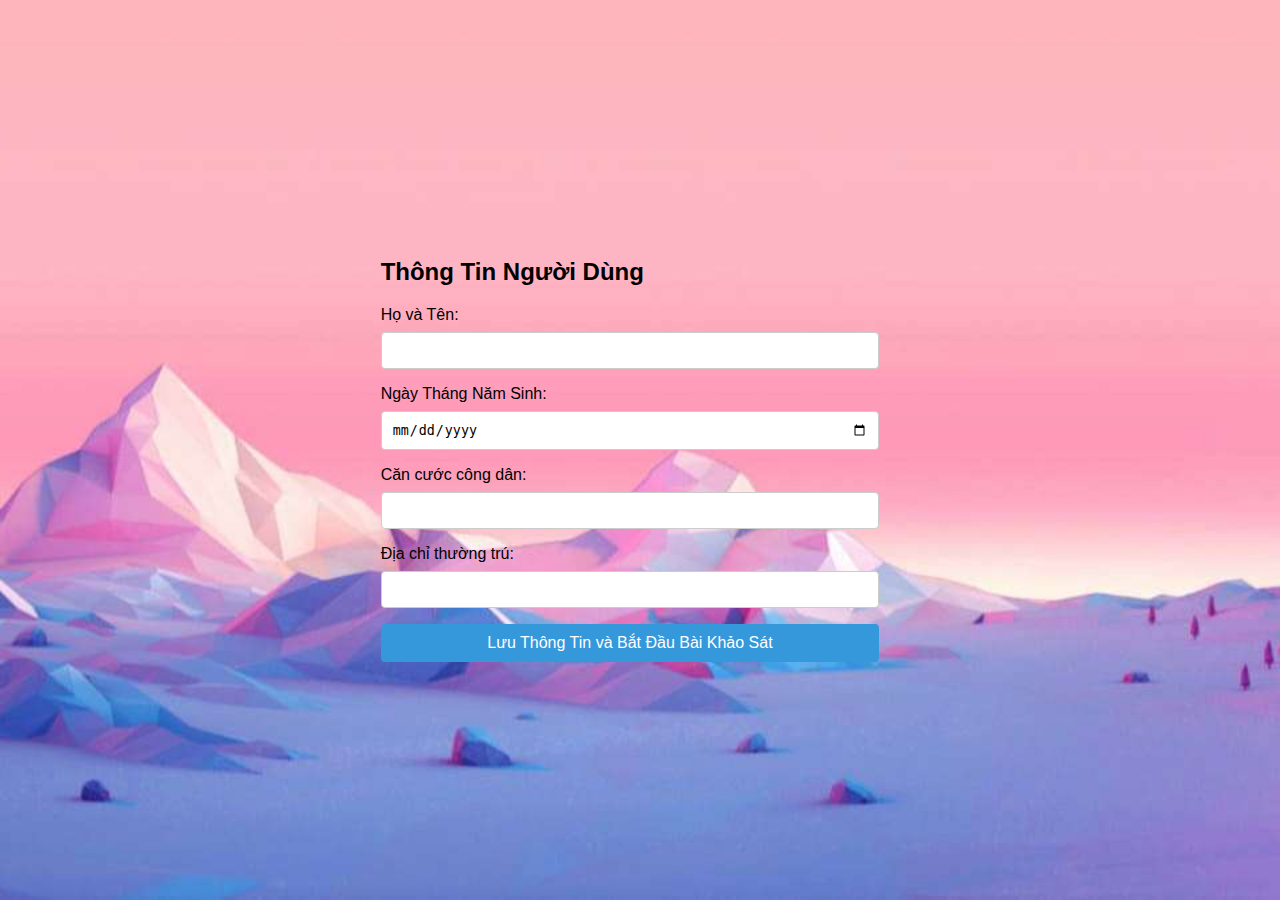
<file: index.html>
<!DOCTYPE html>
<html lang="en">
<head>
  <meta charset="UTF-8">
  <meta name="viewport" content="width=device-width, initial-scale=1.0">
  <title>Khảo sát người dùng</title>
  <link rel="stylesheet" href="style.css">
</head>
<body>
  <div id="studentInfoForm">
    <h2>Thông Tin Người Dùng</h2>
    <label for="fullName">Họ và Tên:</label>
    <input type="text" id="fullName">

    <label for="dob">Ngày Tháng Năm Sinh:</label>
    <input type="date" id="dob">

    <label for="personID">Căn cước công dân:</label>
    <input type="text" id="personID">

    <label for="personAddress">Địa chỉ thường trú:</label>
    <input type="text" id="personAddress">

    <button onclick="savePersonInfo()">Lưu Thông Tin và Bắt Đầu Bài Khảo Sát</button>
  </div>

  <script src="script.js"></script>
  
</body>
</html>
</file>
<file: style.css>
body {
  font-family: 'Segoe UI', Tahoma, Geneva, Verdana, sans-serif;
  background-image: url('anh-nen.jpg');
  background-size: cover; 
  background-position: center;
  background-repeat: no-repeat; 
  margin: 0;
  display: flex;
  align-items: center;
  justify-content: center;
  height: 100vh;
}

#personInfoForm {
  background-color: #fff; 
  padding: 40px;
  border-radius: 8px;
  box-shadow: 0 0 10px rgba(0, 0, 0, 0.1);
  max-width: 400px;
  width: 100%;
  text-align: center;
}

h2 {
  margin-bottom: 20px;
  color: #000000;
}

label {
  display: block;
  margin-bottom: 8px;
  color: #000000;
}

input[type="text"],
input[type="date"] {
  width: calc(100% - 20px);
  padding: 10px;
  margin-bottom: 16px;
  box-sizing: border-box;
  border: 1px solid #ccc;
  border-radius: 4px;
}

button {
  background-color: #3498db;
  width: calc(100% - 20px);
  color: #fff;
  padding: 10px 15px;
  border: none;
  border-radius: 4px;
  cursor: pointer;
  font-size: 16px;
}

button:hover {
  background-color: #2980b9; 
}

#personInfoContainer {
  margin: 20px;
  padding: 20px;
  border: 1px solid #ccc;
  border-radius: 8px;
  background-color: #f8f8f8;
  box-shadow: 0 0 10px rgba(0, 0, 0, 0.1);
}

#personInfoContainer h2 {
  color: #333;
  font-size: 24px;
  margin-bottom: 10px;
}

#personInfoContainer p {
  margin: 10px 0;
}

#personInfoContainer strong {
  font-weight: bold;
}

#personInfoContainer span {
  font-weight: normal;
  color: #555;
}
</file>
